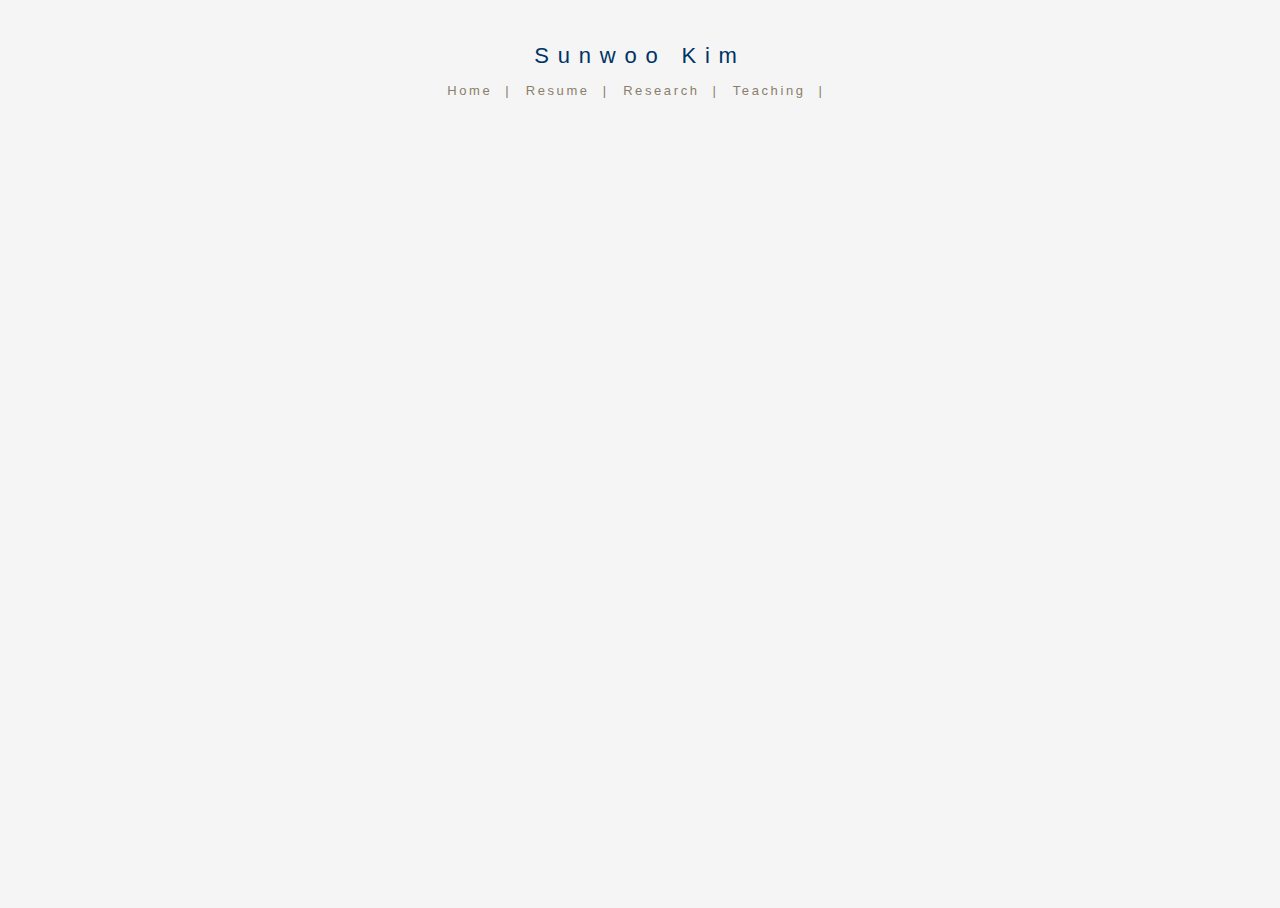
<file: header.html>
<!DOCTYPE html PUBLIC "-//W3C//DTD XHTML 1.0 Transitional//EN" "http://www.w3.org/TR/xhtml1/DTD/xhtml1-transitional.dtd">
<html xmlns="http://www.w3.org/1999/xhtml"><head>
  <link rel="stylesheet" href="css/acl.css" type="text/css" />
  <title>Sunwoo Kim</title>
  <meta http-equiv="Content-Type" content="text/html; charset=iso-8859-1" />
</head>

<body>
 <table align="center" border="0" cellpadding="0" cellspacing="0" width="730">
  <tr>
   <td align="center">
	<div id="logo">Sunwoo Kim</div>
   </td>
  </tr>
  <tr align="center">
   <td>
	<div id="headerlinks">
	 <a target="body" href="home.html">Home</a><img src="images/inv.gif " width="13px">| <img src="images/inv.gif" width="2px">
	 <a target="blank" href="Sunwoo_Kim_Resume.pdf">Resume</a><img src="images/inv.gif " width="13px">| <img src="images/inv.gif" width="2px">
	 <a target="body" href="research.html">Research</a><img src="images/inv.gif " width="13px">| <img src="images/inv.gif" width="2px">
	 <a target="body" href="teaching.html">Teaching</a><img src="images/inv.gif " width="13px">| <img src="images/inv.gif" width="2px">
	</div>
   </td>
  </tr>
 </table>
</body>

</html>
</file>
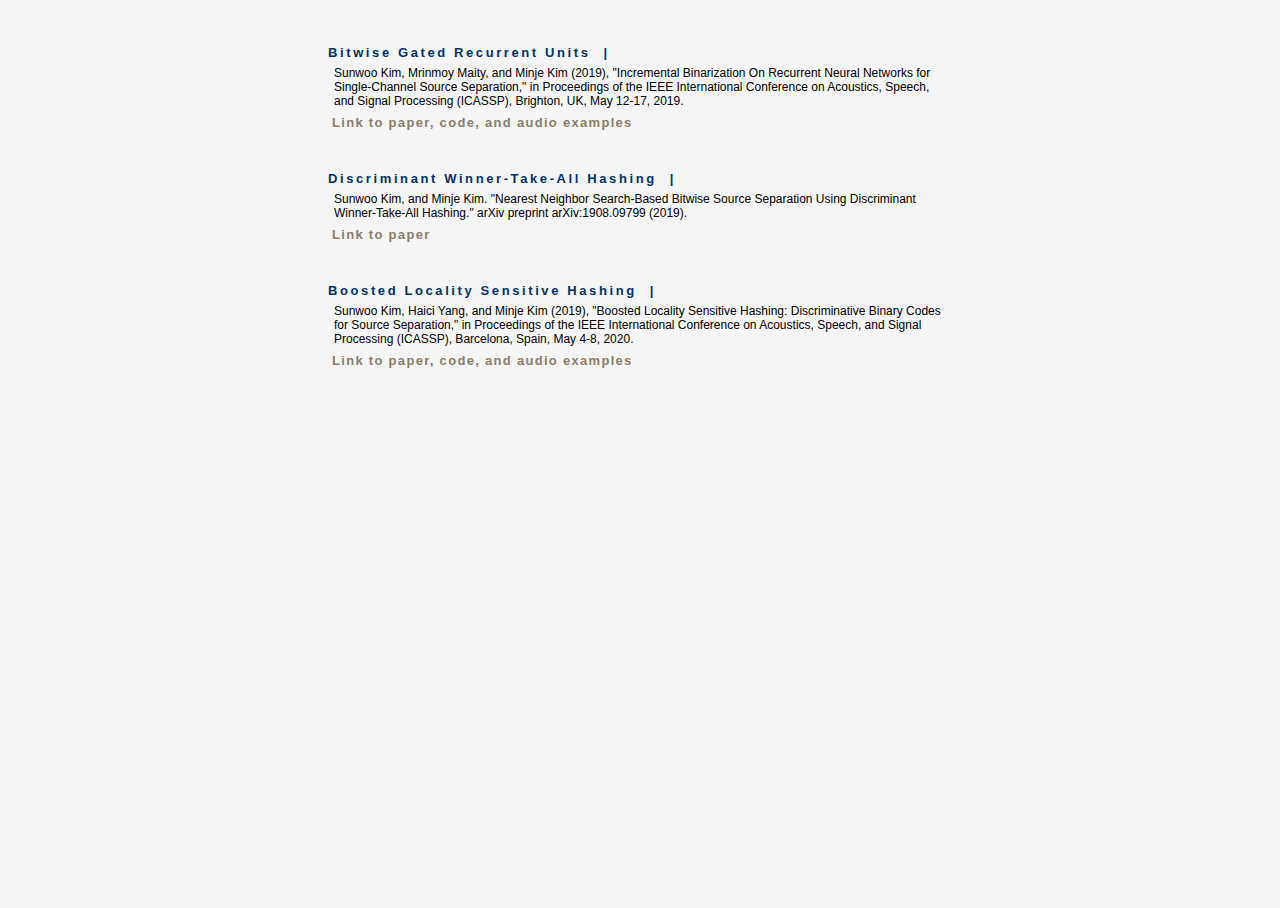
<file: research.html>
<!DOCTYPE html PUBLIC "-//W3C//DTD XHTML 1.0 Transitional//EN" "http://www.w3.org/TR/xhtml1/DTD/xhtml1-transitional.dtd">
<html xmlns="http://www.w3.org/1999/xhtml">
<head>
  <link rel="stylesheet" href="css/acl.css" type="text/css" />
  <title>Sunwoo Kim</title>
  <meta http-equiv="Content-Type" content="text/html; charset=iso-8859-1" />  
  <base target="_parent">
</head>

<body>
<table width="630px" align="center">
 <tbody>

  <tr valign="top">
  <td>
    <div class="smallhdr">Bitwise Gated Recurrent Units<img src="images/inv.gif " width="13px">| <img src="images/inv.gif" width="2px"></div>
	<div class="txt">
        Sunwoo Kim, Mrinmoy Maity, and Minje Kim (2019), "Incremental Binarization On Recurrent Neural Networks for Single-Channel Source Separation," in Proceedings of the IEEE International Conference on Acoustics, Speech, and Signal Processing (ICASSP), Brighton, UK, May 12-17, 2019.
	</div>
	<div class="researchhdr">
    <a target="blank" href="bgru.html">Link to paper, code, and audio examples</a>
	</div>
   </td>
  </tr>


  <tr>
  <td>
    <div class="smallhdr">Discriminant Winner-Take-All Hashing<img src="images/inv.gif " width="13px">| <img src="images/inv.gif" width="2px"></div>
	<div class="txt">
        Sunwoo Kim, and Minje Kim. "Nearest Neighbor Search-Based Bitwise Source Separation Using Discriminant Winner-Take-All Hashing." arXiv preprint arXiv:1908.09799 (2019).
	</div>
	<div class="researchhdr">
    <a target="blank" href="wta.html">Link to paper</a>
	</div>
   </td>
  </tr>


  <tr valign="top">
  <td>
    <div class="smallhdr">Boosted Locality Sensitive Hashing<img src="images/inv.gif " width="13px">| <img src="images/inv.gif" width="2px"></div>
	<div class="txt">
        Sunwoo Kim, Haici Yang, and Minje Kim (2019), "Boosted Locality Sensitive Hashing: Discriminative Binary Codes for Source Separation," in Proceedings of the IEEE International Conference on Acoustics, Speech, and Signal Processing (ICASSP), Barcelona, Spain, May 4-8, 2020.
	</div>
	<div class="researchhdr">
    <a target="blank" href="blsh.html">Link to paper, code, and audio examples</a>
	</div>
   </td>
  </tr>


 </tbody>	 
</table>

</body>

</html>
</file>
<file: css/acl.css>
/* ---------------------------------------------- */
/* ---     LSE Econ PhD students template     --- */
/* --- 	            First Draft               --- */
/* ---         Alexander C. Lembcke           --- */
/* ---------------------------------------------- */

html {
	overflow-y: scroll;
	overflow-x: auto;
	height: 100%;
}
body {
	font:12px Arial, sans-serif;
	background-color: rgb(245,245,245); 
	padding: 0px;
	height: 100%;
}

a {
	color: rgb(139,125,107);
	text-decoration:none;
}
a:hover{
	color: rgb(254,0,10);
	text-decoration: underline;
}

table {
	border: 0 0 0 0; 
	vertical-align: top;
	text-align: left;
}

img {
	margin: 7px 0px 6px 0px;
	border: 0 0 0 0;
	vertical-align=top;
}

.txt {
	padding: 3px 0px 0px 0px;
	margin: 0px 0px 0px 6px;
}

b {
	text-decoration: bold;
	color:#003366; 
}

.smallhdr  {
	font:13px arial;
	color: #003366;
	letter-spacing:.2em;
	font-weight: bold;
	margin: 20px 0px 3px 0px;
}

.researchhdr {
	font:13px arial;
	font-weight: bold;
	letter-spacing: .1em;
	margin: 7px 0px 3px 4px;
}
.researchsubhdr {
	font:12px arial;
	letter-spacing: .1em;
	margin: 0px 0px 3px 5px;
}
#headerlinks {
	color: rgb(139,125,107);
	font-size: 13px;
	letter-spacing: .2em;
}

#logo {
	font:22px arial;
	color:#003366; 
	margin: 35px 0px 0px 0px;
	letter-spacing:.4em;
}
#phd {
	font:16px arial;
	color: rgb(0, 0, 0);
	margin: 10px 0px 1px 0px;
	letter-spacing:.2em;
}
</file>
